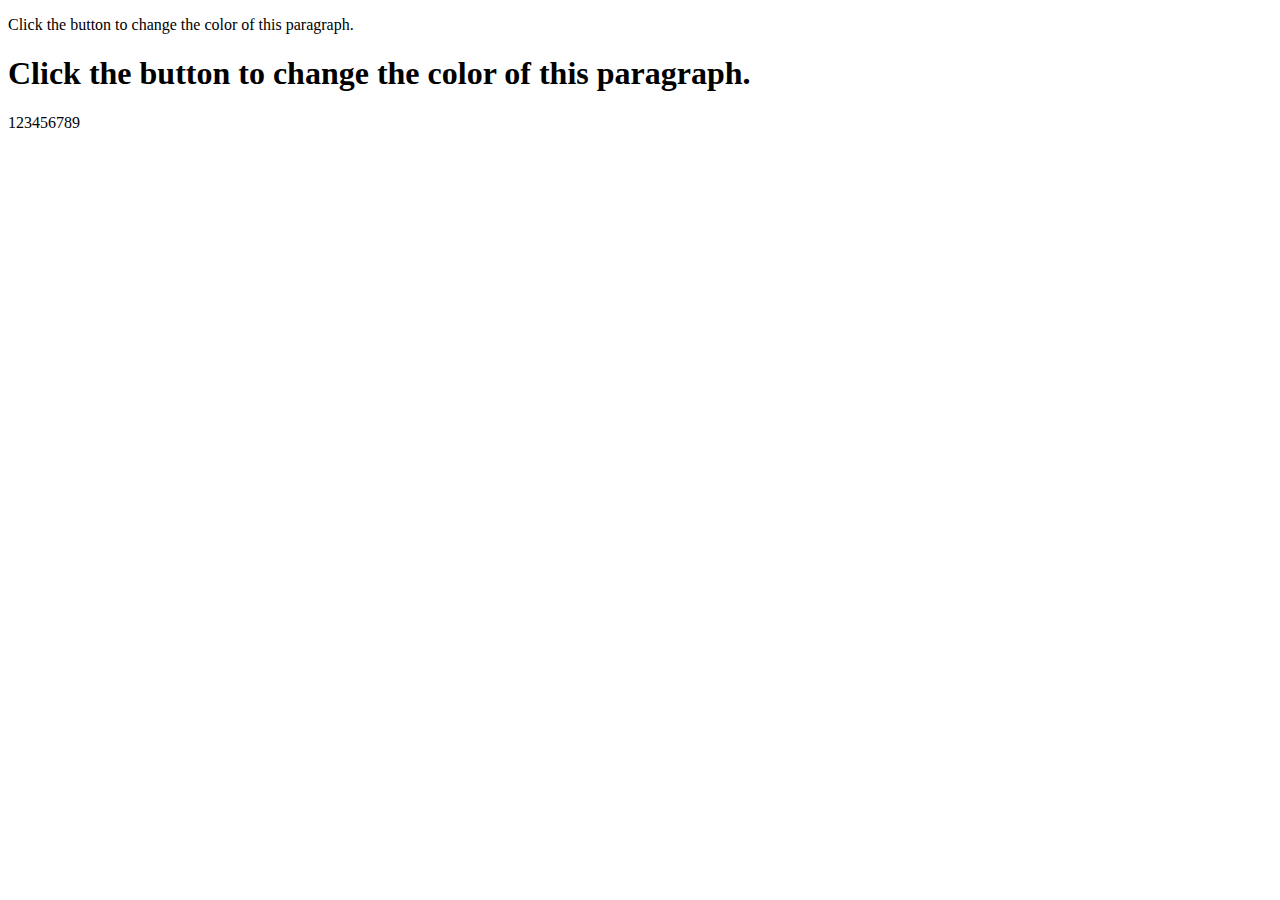
<file: index.html>
<!DOCTYPE html>
<html>
<body>

<p id="demo">Click the button to change the color of this paragraph.</p>
<h1 id="demo1">Click the button to change the color of this paragraph.</h1>
<script>

var i = 0 ;

for (i=1;i<10;i++)
{

  document.write(''+i);

}
  

  console.log('hello console');
</script>

</body>
</html>
</file>
